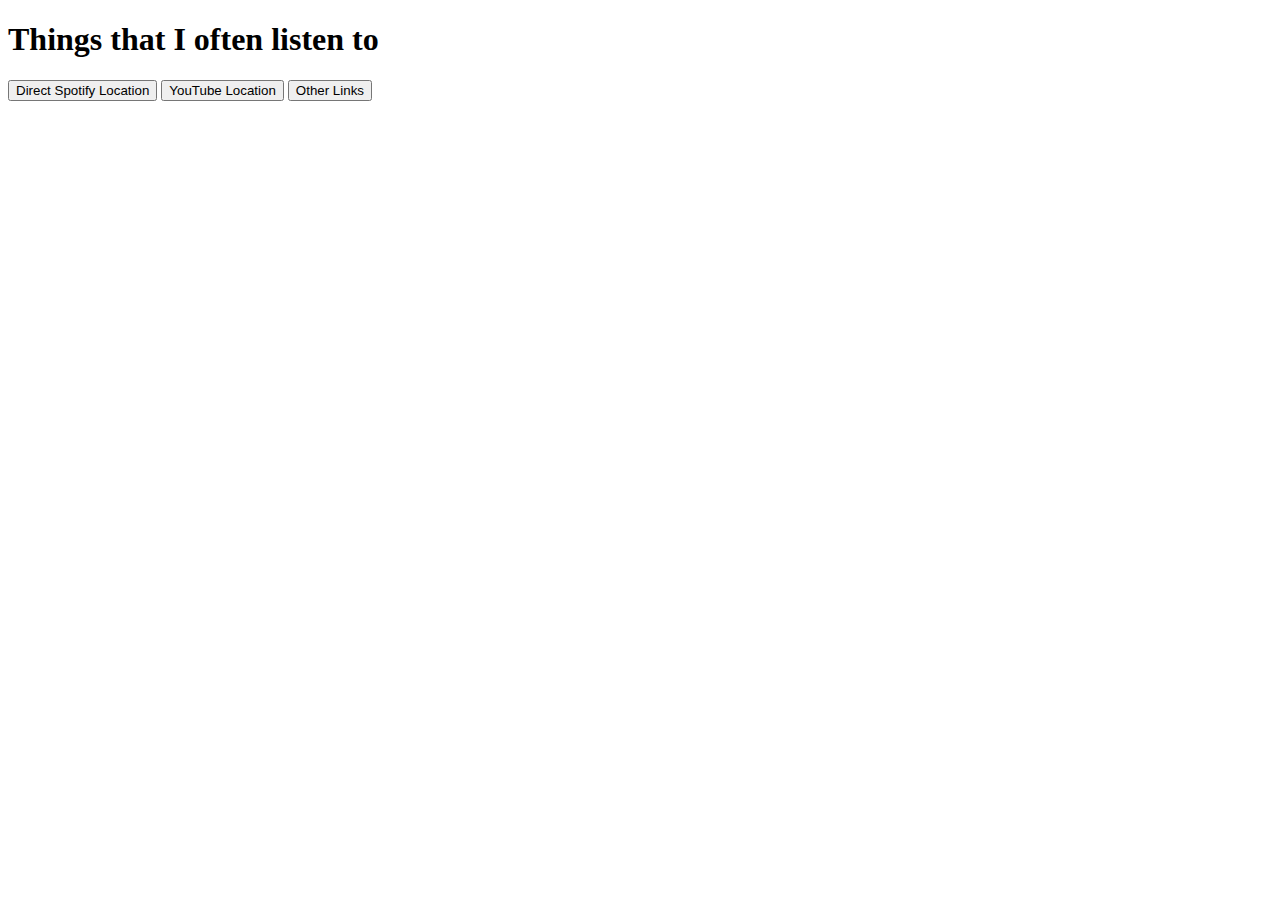
<file: index.html>
<!DOCTYPE html>
<html lang="en">

<head>
    <meta charset="UTF-8">
    <meta name="viewport" content="width=device-width, initial-scale=1">
    <link rel="stylesheet" href="index.css">
    <script src="index.js"></script>
    <link rel="preconnect" href="https://fonts.googleapis.com">
    <link rel="preconnect" href="https://fonts.gstatic.com" crossorigin>
    <link
        href="https://fonts.googleapis.com/css2?family=Exo+2:ital,wght@0,100..900;1,100..900&family=Merienda:wght@300..900&family=Press+Start+2P&display=swap"
        rel="stylesheet">
    <title>My Music Playlist</title>

</head>

<body>

    <h1 id="Fronttext"> Things that I often listen to </h1>
    <!-- Parent Button Division -->
    <div id="ParentButtons">
        <button onclick="toggleSection('SpotifyDIV')">Direct Spotify Location</button>
        <button onclick="toggleSection('YouTubeDIV')">YouTube Location</button>
        <button onclick="toggleSection('OtherLinksDIV')">Other Links</button>
    </div>
    <div id="SpotifyDIV" style="display:none;" class="toggle-section">
        <div class="playlist">
            <!-- Track 1 -->
            <div class="track-card">
                <iframe class="spotify-embed"
                    src="https://open.spotify.com/embed/track/6nRGPf5tpeJtKpXZO5cgIT?utm_source=generator"
                    allow="autoplay; clipboard-write; encrypted-media; fullscreen; picture-in-picture" loading="lazy">
                </iframe>
            </div>
            <!-- Track 2 -->
            <div class="track-card">
                <iframe class="spotify-embed"
                    src="https://open.spotify.com/embed/track/4y65QrOxJvckOr8ePyiiVQ?utm_source=generator"
                    allow="autoplay; clipboard-write; encrypted-media; fullscreen; picture-in-picture" loading="lazy">
                </iframe>
            </div>
            <!-- Track 3 -->
            <div class="track-card">
                <iframe class="spotify-embed"
                    src="https://open.spotify.com/embed/track/1ZdhOMWyFR8Iv9eylMGYg2?utm_source=generator"
                    allow="autoplay; clipboard-write; encrypted-media; fullscreen; picture-in-picture" loading="lazy">
                </iframe>
            </div>
            <!-- Track 4 -->
            <div class="track-card">
                <iframe class="spotify-embed"
                    src="https://open.spotify.com/embed/track/7tpRgru0h8B4eCvdBegLTA?utm_source=generator"
                    allow="autoplay; clipboard-write; encrypted-media; fullscreen; picture-in-picture" loading="lazy">
                </iframe>
            </div>
            <!-- Track 5 -->
            <div class="track-card">
                <iframe class="spotify-embed"
                    src="https://open.spotify.com/embed/track/3SdTKo2uVsxFblQjpScoHy?utm_source=generator"
                    allow="autoplay; clipboard-write; encrypted-media; fullscreen; picture-in-picture" loading="lazy">
                </iframe>
            </div>
            <!-- Track 6 -->
            <div class="track-card">
                <iframe class="spotify-embed"
                    src="https://open.spotify.com/embed/track/2HqSND303T7sT0wOPj3K3C?utm_source=generator"
                    allow="autoplay; clipboard-write; encrypted-media; fullscreen; picture-in-picture" loading="lazy">
                </iframe>
            </div>
            <!-- Track 7 -->
            <div class="track-card">
                <iframe class="spotify-embed"
                    src="https://open.spotify.com/embed/track/0aK2O1HdoOVmO4hPkRgXoi?utm_source=generator"
                    allow="autoplay; clipboard-write; encrypted-media; fullscreen; picture-in-picture" loading="lazy">
                </iframe>
            </div>
            <!-- Track 8 -->
            <div class="track-card">
                <iframe class="spotify-embed"
                    src="https://open.spotify.com/embed/track/3xeqwaUWpJI8j5gmCaHxt8?utm_source=generator"
                    allow="autoplay; clipboard-write; encrypted-media; fullscreen; picture-in-picture" loading="lazy">
                </iframe>
            </div>
            <!-- Track 9 -->
            <div class="track-card">
                <iframe class="spotify-embed"
                    src="https://open.spotify.com/embed/track/6bdpj89aYEBjhpsenXAsmO?utm_source=generator"
                    allow="autoplay; clipboard-write; encrypted-media; fullscreen; picture-in-picture" loading="lazy">
                </iframe>
            </div>
            <!-- Track 10 -->
            <div class="track-card">
                <iframe class="spotify-embed"
                    src="https://open.spotify.com/embed/track/49HGRWy7u4dNUHjzPUhExF?utm_source=generator"
                    allow="autoplay; clipboard-write; encrypted-media; fullscreen; picture-in-picture" loading="lazy">
                </iframe>
            </div>
            <!-- Track 11 -->
            <div class="track-card">
                <iframe class="spotify-embed"
                    src="https://open.spotify.com/embed/track/0p83RJy9EZ0hlg82xcXH7f?utm_source=generator"
                    allow="autoplay; clipboard-write; encrypted-media; fullscreen; picture-in-picture" loading="lazy">
                </iframe>
            </div>
            <!-- Track 12 -->
            <div class="track-card">
                <iframe class="spotify-embed"
                    src="https://open.spotify.com/embed/track/3bPuKtywbjQHcjYyKrKDk2?utm_source=generator"
                    allow="autoplay; clipboard-write; encrypted-media; fullscreen; picture-in-picture" loading="lazy">
                </iframe>
            </div>
            <!-- Track 13 -->
            <div class="track-card">
                <iframe class="spotify-embed"
                    src="https://open.spotify.com/embed/track/4KYO2hnz2vWH0JHJuWypAf?utm_source=generator"
                    allow="autoplay; clipboard-write; encrypted-media; fullscreen; picture-in-picture" loading="lazy">
                </iframe>
            </div>
            <!-- Track 14 -->
            <div class="track-card">
                <iframe class="spotify-embed"
                    src="https://open.spotify.com/embed/track/66EOdKkzuonSLBXOrActDD?utm_source=generator"
                    allow="autoplay; clipboard-write; encrypted-media; fullscreen; picture-in-picture" loading="lazy">
                </iframe>
            </div><!-- Track 15 -->
            <div class="track-card">
                <iframe class="spotify-embed"
                    src="https://open.spotify.com/embed/track/7yCF65vpc7sUwPjftI0iFb?utm_source=generator"
                    allow="autoplay; clipboard-write; encrypted-media; fullscreen; picture-in-picture" loading="lazy">
                </iframe>
            </div><!-- Track 16 -->
            <div class="track-card">
                <iframe class="spotify-embed"
                    src="https://open.spotify.com/embed/track/3bmsaFp11I9pbicxzlStf3?utm_source=generator"
                    allow="autoplay; clipboard-write; encrypted-media; fullscreen; picture-in-picture" loading="lazy">
                </iframe>
            </div><!-- Track 17 -->
            <div class="track-card">
                <iframe class="spotify-embed"
                    src="https://open.spotify.com/embed/track/0UZLaEOSIc5kg0cc7eszqC?utm_source=generator"
                    allow="autoplay; clipboard-write; encrypted-media; fullscreen; picture-in-picture" loading="lazy">
                </iframe>
            </div><!-- Track 18 -->
            <div class="track-card">
                <iframe class="spotify-embed"
                    src="https://open.spotify.com/embed/track/1Xi84slp6FryDSCbzq4UCD?utm_source=generator"
                    allow="autoplay; clipboard-write; encrypted-media; fullscreen; picture-in-picture" loading="lazy">
                </iframe>
            </div><!-- Track 19 -->
            <div class="track-card">
                <iframe class="spotify-embed"
                    src="https://open.spotify.com/embed/track/42XeicjBjdyu7boDDtHkvu?utm_source=generator"
                    allow="autoplay; clipboard-write; encrypted-media; fullscreen; picture-in-picture" loading="lazy">
                </iframe>
            </div><!-- Track 20 -->
            <div class="track-card">
                <iframe class="spotify-embed"
                    src="https://open.spotify.com/embed/track/0YTM7bCx451c6LQbkddy4Q?utm_source=generator"
                    allow="autoplay; clipboard-write; encrypted-media; fullscreen; picture-in-picture" loading="lazy">
                </iframe>
            </div><!-- Track 21 -->
            <div class="track-card">
                <iframe class="spotify-embed"
                    src="https://open.spotify.com/embed/track/5VWVVSABdgccboSdrKGiZH?utm_source=generator"
                    allow="autoplay; clipboard-write; encrypted-media; fullscreen; picture-in-picture" loading="lazy">
                </iframe>
            </div><!-- Track 22 -->
            <div class="track-card">
                <iframe class="spotify-embed"
                    src="https://open.spotify.com/embed/track/2u54HNQamwFuOMLSuhSRom?utm_source=generator"
                    allow="autoplay; clipboard-write; encrypted-media; fullscreen; picture-in-picture" loading="lazy">
                </iframe>
            </div><!-- Track 23 -->
            <div class="track-card">
                <iframe class="spotify-embed"
                    src="https://open.spotify.com/embed/track/1e8J3XClxZbFmvIHLI8CE4?utm_source=generator"
                    allow="autoplay; clipboard-write; encrypted-media; fullscreen; picture-in-picture" loading="lazy">
                </iframe>
            </div><!-- Track 24 -->
            <div class="track-card">
                <iframe class="spotify-embed"
                    src="https://open.spotify.com/embed/track/6YKCEtfZXXyionWJPtT5jb?utm_source=generator"
                    allow="autoplay; clipboard-write; encrypted-media; fullscreen; picture-in-picture" loading="lazy">
                </iframe>
            </div>
            <!-- Track 25 -->
            <div class="track-card">
                <iframe class="spotify-embed"
                    src="https://open.spotify.com/embed/track/6wH3AP7b01vpzKYRJhreMy?utm_source=generator"
                    allow="autoplay; clipboard-write; encrypted-media; fullscreen; picture-in-picture" loading="lazy">
                </iframe>
            </div>
            <!-- Track 25 -->
            <div class="track-card">
                <iframe class="spotify-embed"
                    src="https://open.spotify.com/embed/track/6bvZRLLkBKkmgpBJTTj3QK?utm_source=generator"
                    allow="autoplay; clipboard-write; encrypted-media; fullscreen; picture-in-picture" loading="lazy">
                </iframe>
            </div><!-- Track 26 -->
            <div class="track-card">
                <iframe class="spotify-embed"
                    src="https://open.spotify.com/embed/track/6a0gRYXKK0YU69cXaB2RrK?utm_source=generator"
                    allow="autoplay; clipboard-write; encrypted-media; fullscreen; picture-in-picture" loading="lazy">
                </iframe>
            </div><!-- Track 27 -->
            <div class="track-card">
                <iframe class="spotify-embed"
                    src="https://open.spotify.com/embed/track/63irPUP3xB74fHdw1Aw9zR?utm_source=generator"
                    allow="autoplay; clipboard-write; encrypted-media; fullscreen; picture-in-picture" loading="lazy">
                </iframe>
            </div><!-- Track 28 -->
            <div class="track-card">
                <iframe class="spotify-embed"
                    src="https://open.spotify.com/embed/track/2qSkIjg1o9h3YT9RAgYN75?utm_source=generator"
                    allow="autoplay; clipboard-write; encrypted-media; fullscreen; picture-in-picture" loading="lazy">
                </iframe>
            </div><!-- Track 29 -->
            <div class="track-card">
                <iframe class="spotify-embed"
                    src="https://open.spotify.com/embed/track/1snWlbcbgQpJfknoI30DWG?utm_source=generator"
                    allow="autoplay; clipboard-write; encrypted-media; fullscreen; picture-in-picture" loading="lazy">
                </iframe>
            </div><!-- Track 30 -->
            <div class="track-card">
                <iframe class="spotify-embed"
                    src="https://open.spotify.com/embed/track/0fCQRUbk8LIQTdQYGNtGyv?utm_source=generator"
                    allow="autoplay; clipboard-write; encrypted-media; fullscreen; picture-in-picture" loading="lazy">
                </iframe>
            </div><!-- Track 31 -->
            <div class="track-card">
                <iframe class="spotify-embed"
                    src="https://open.spotify.com/embed/track/0P3F6xMn3R1Ja8hjJ1HBTO?utm_source=generator"
                    allow="autoplay; clipboard-write; encrypted-media; fullscreen; picture-in-picture" loading="lazy">
                </iframe>
            </div><!-- Track 32 -->
            <div class="track-card">
                <iframe class="spotify-embed"
                    src="https://open.spotify.com/embed/track/2LcXJP95e4HKydTZ2mYfrx?utm_source=generator"
                    allow="autoplay; clipboard-write; encrypted-media; fullscreen; picture-in-picture" loading="lazy">
                </iframe>
            </div><!-- Track 33 -->
            <div class="track-card">
                <iframe class="spotify-embed"
                    src="https://open.spotify.com/embed/track/1scGwkyXNCl19wrBDhnAWg?utm_source=generator"
                    allow="autoplay; clipboard-write; encrypted-media; fullscreen; picture-in-picture" loading="lazy">
                </iframe>
            </div><!-- Track 34 -->
            <div class="track-card">
                <iframe class="spotify-embed"
                    src="https://open.spotify.com/embed/track/0rxEPf4Y6uBmV3hkrV340a?utm_source=generator"
                    allow="autoplay; clipboard-write; encrypted-media; fullscreen; picture-in-picture" loading="lazy">
                </iframe>
            </div>
        </div>
        <!-- You can add more tracks by copying this block and changing the Spotify link -->
        <!-- Example:
        <div class="track-card">
        <iframe 
        class="spotify-embed"
        src="https://open.spotify.com/embed/track/TRACK_ID_HERE"
        allow="autoplay; clipboard-write; encrypted-media; fullscreen; picture-in-picture"
        loading="lazy">
        </iframe>
        </div>
        -->

    </div>

</body>

</html>
</file>
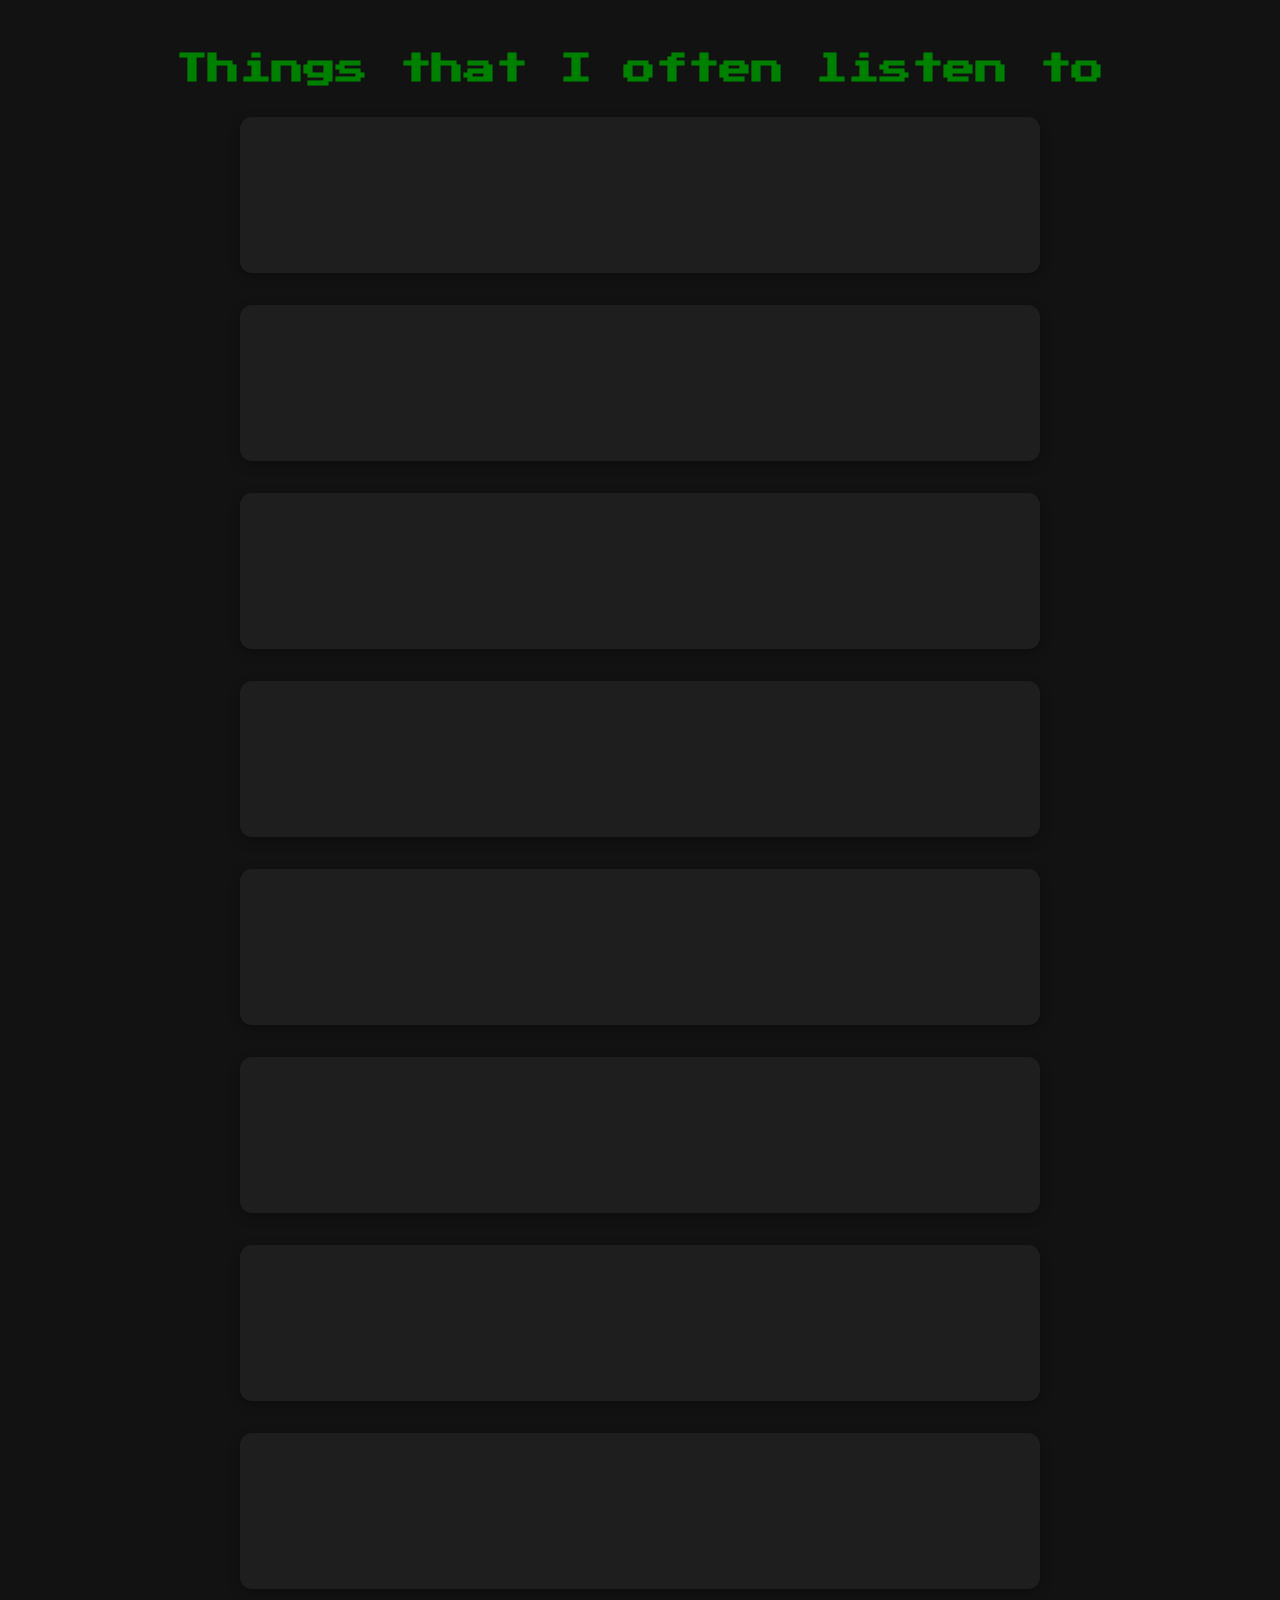
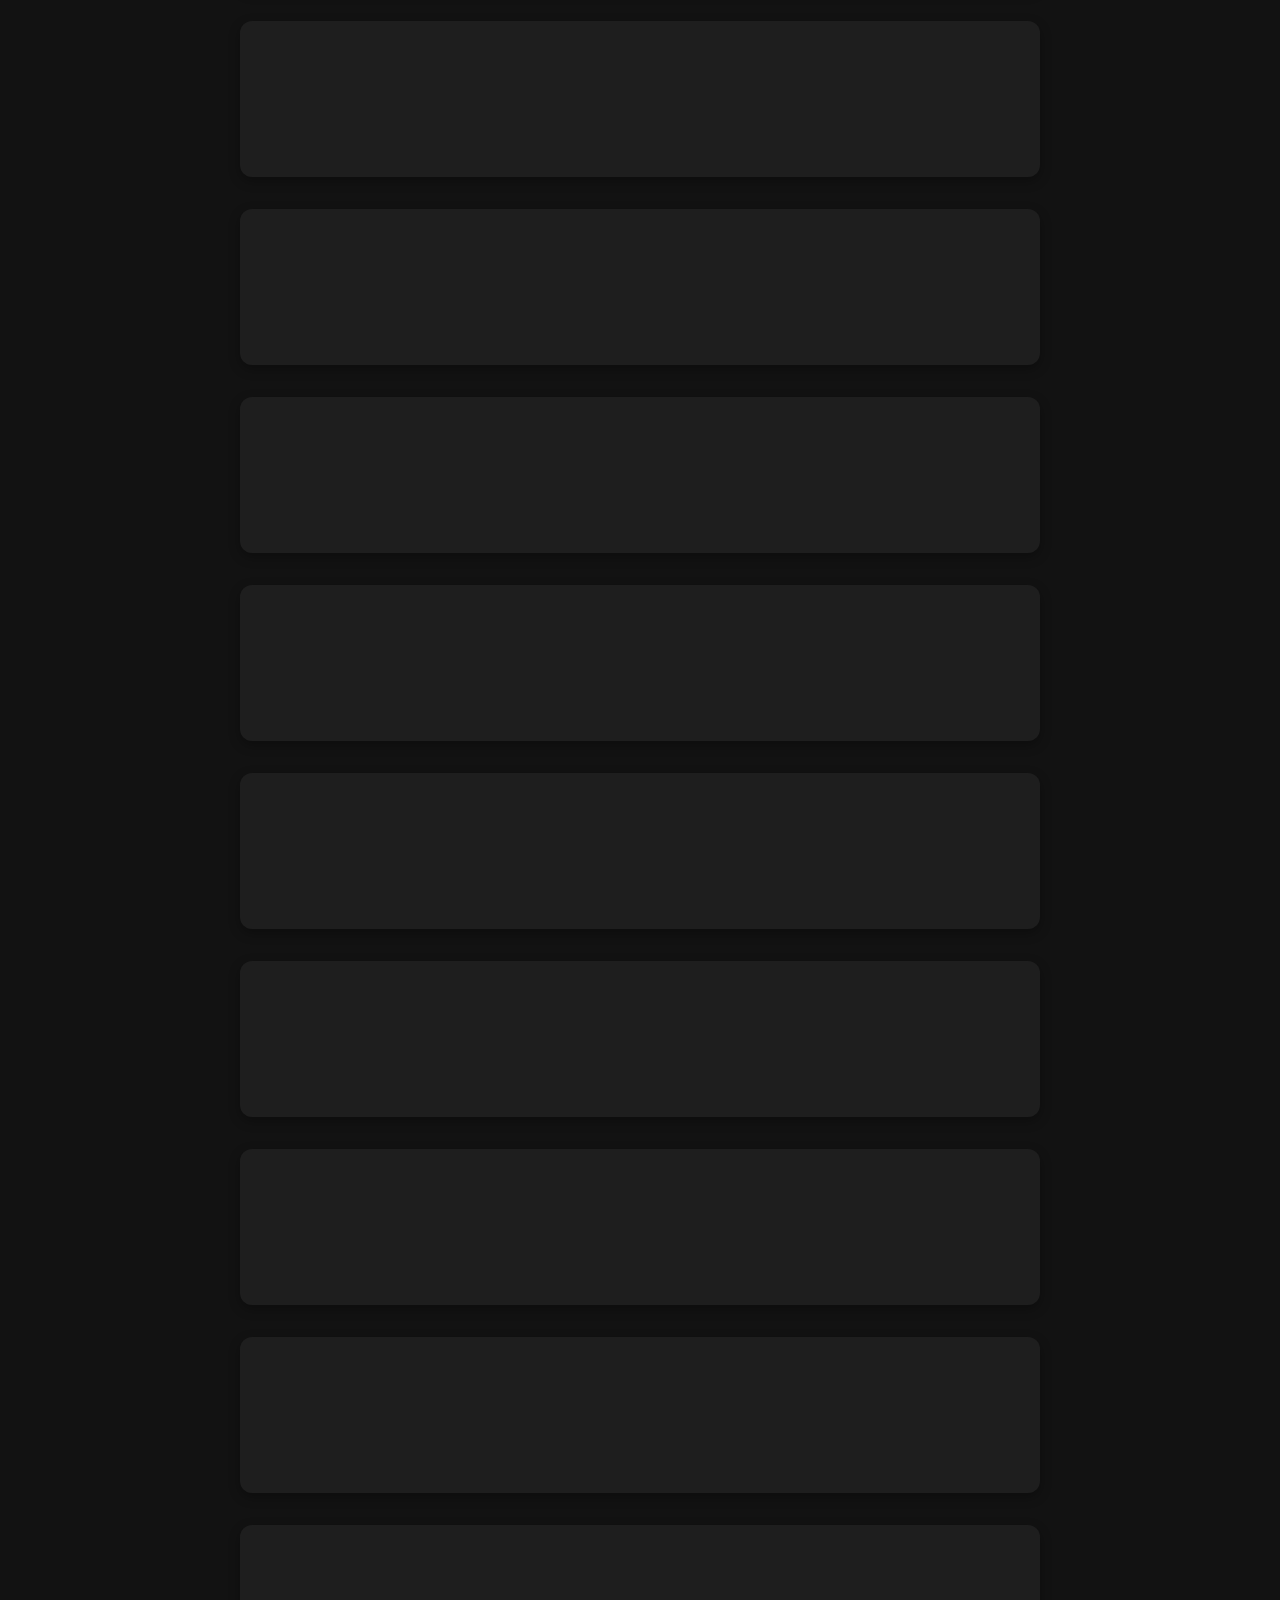
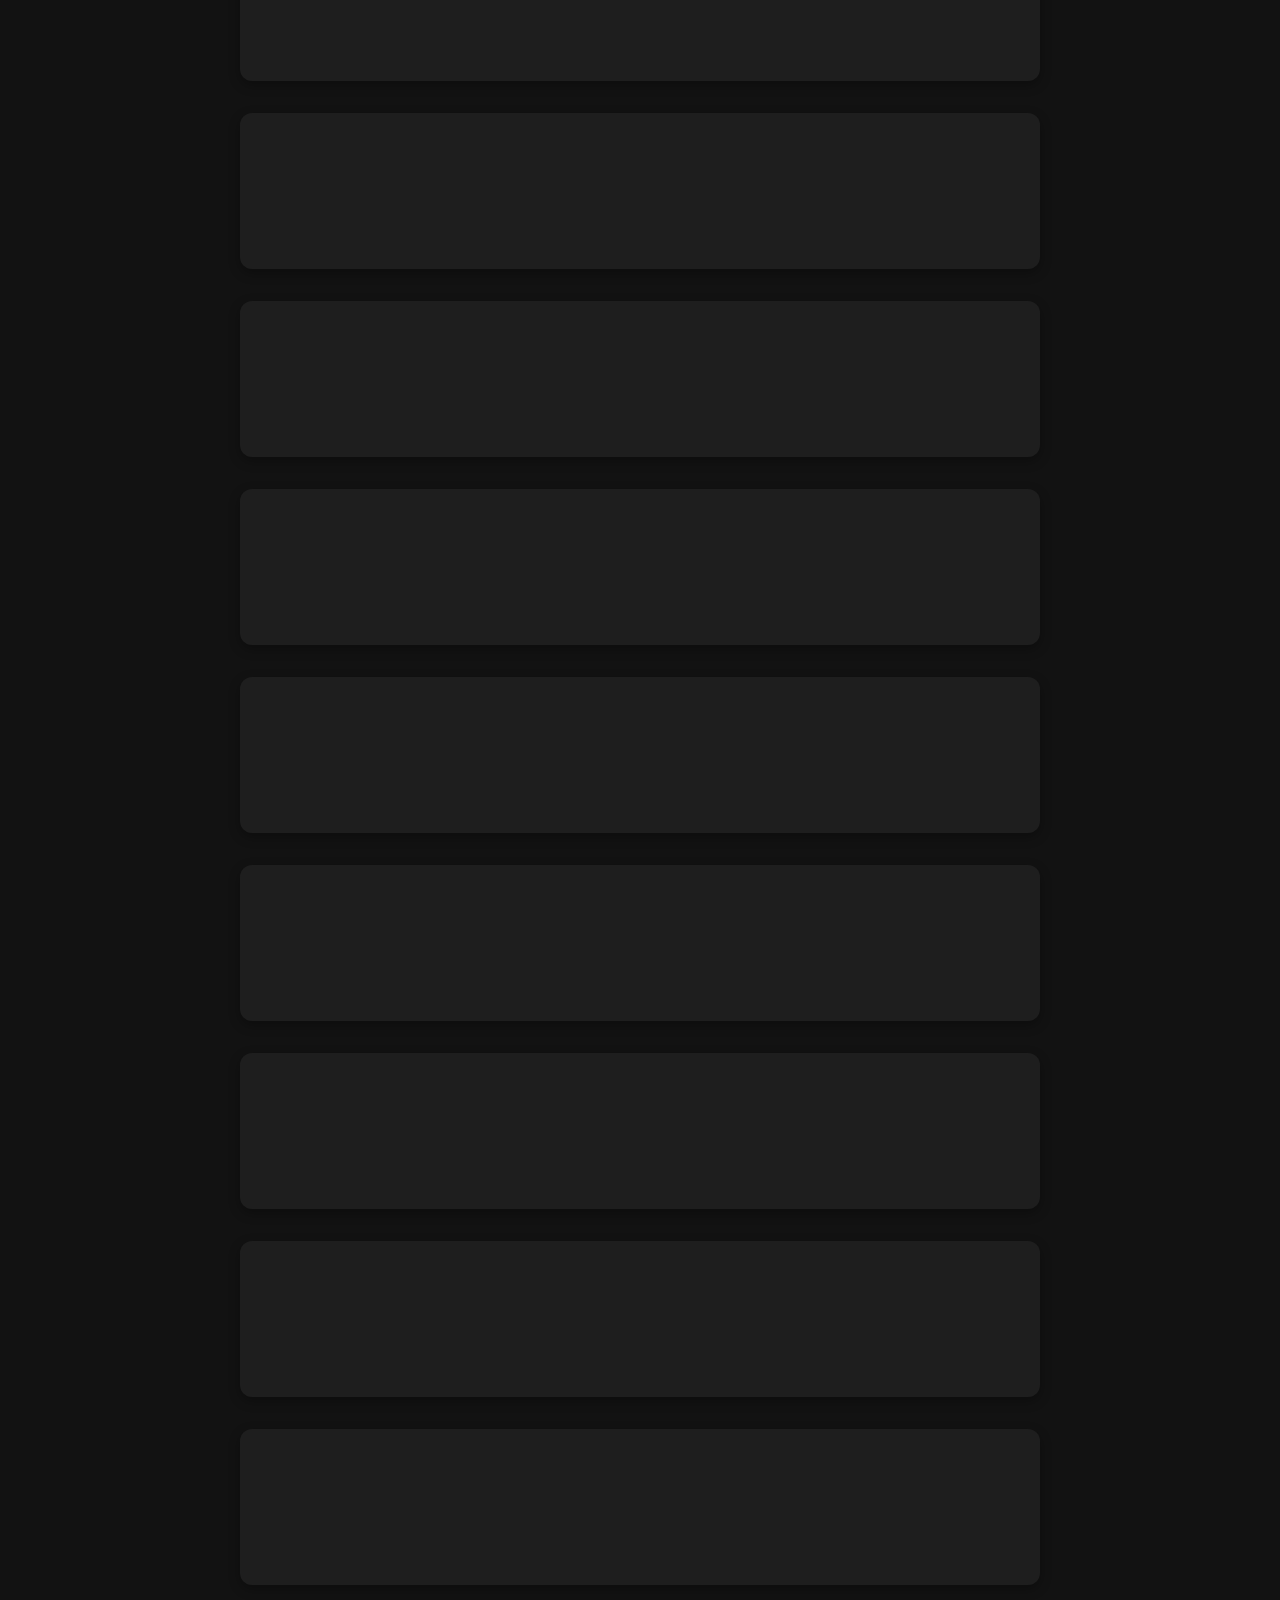
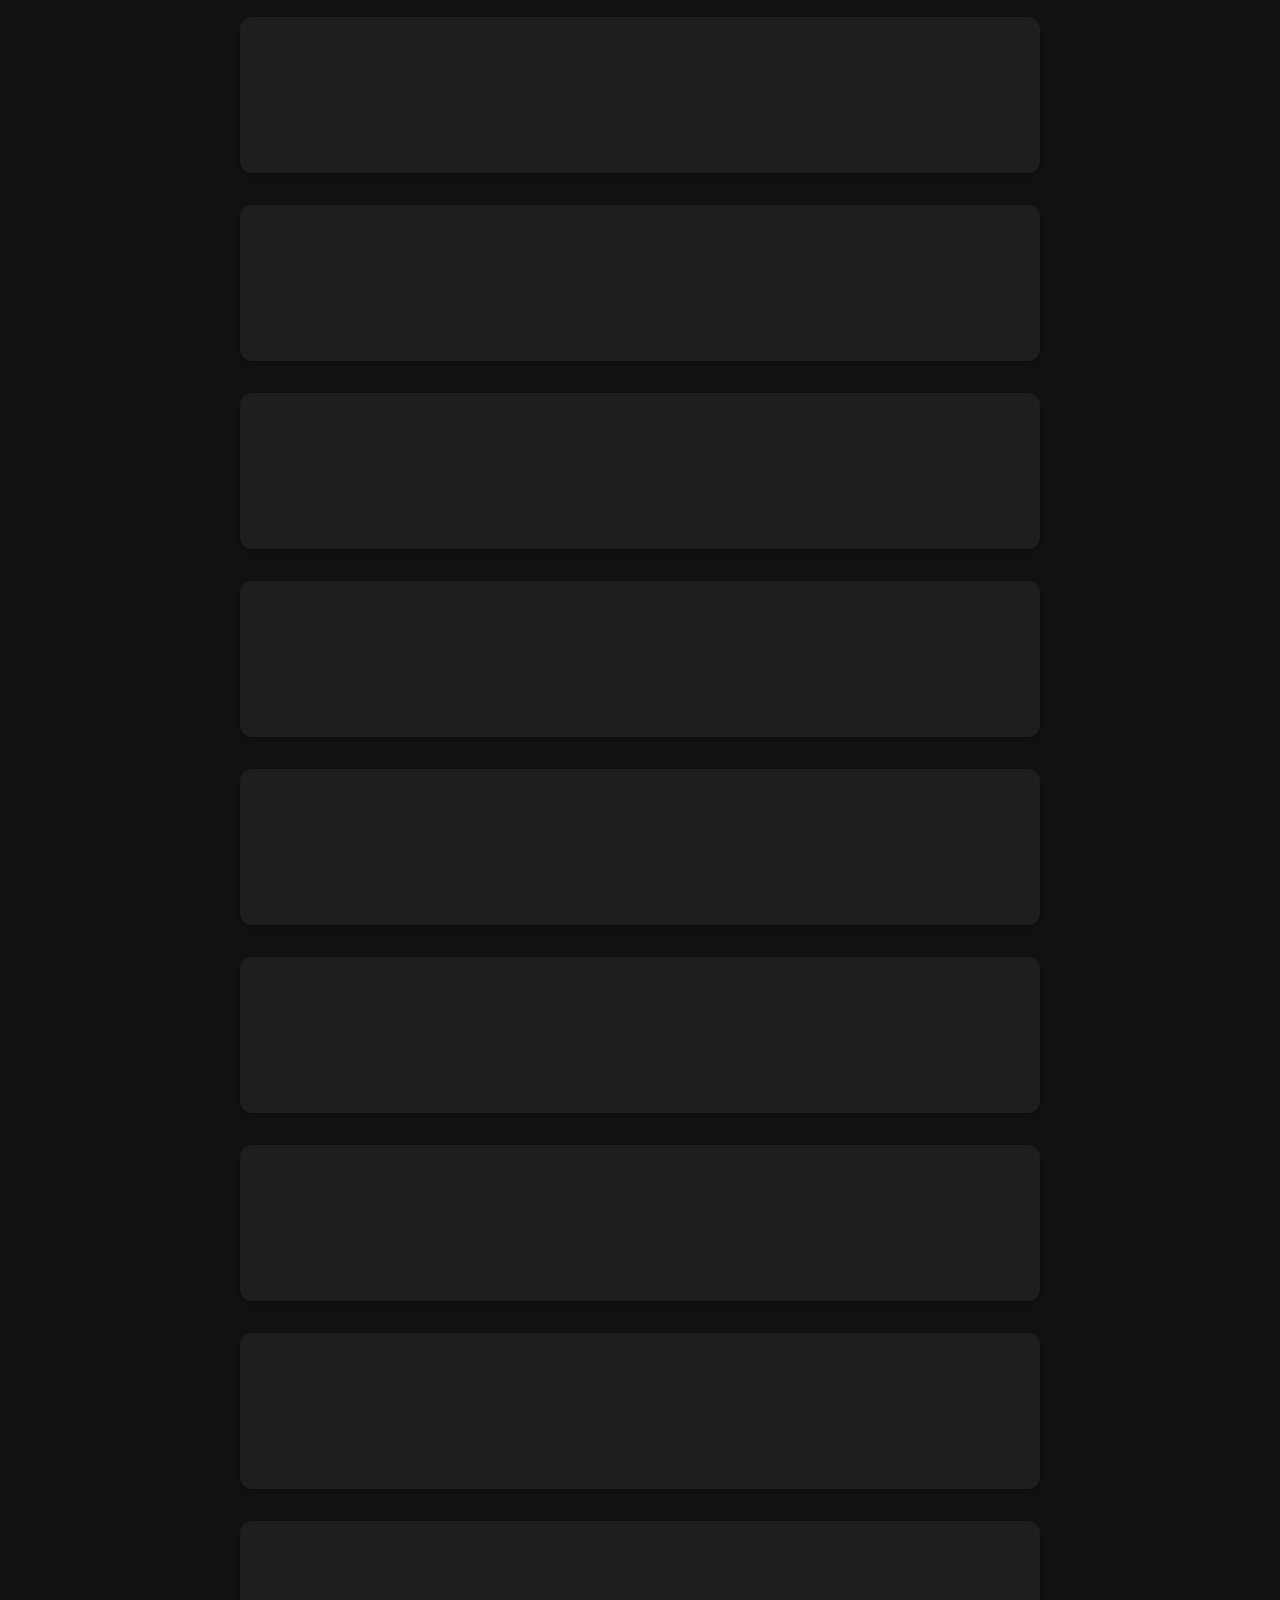
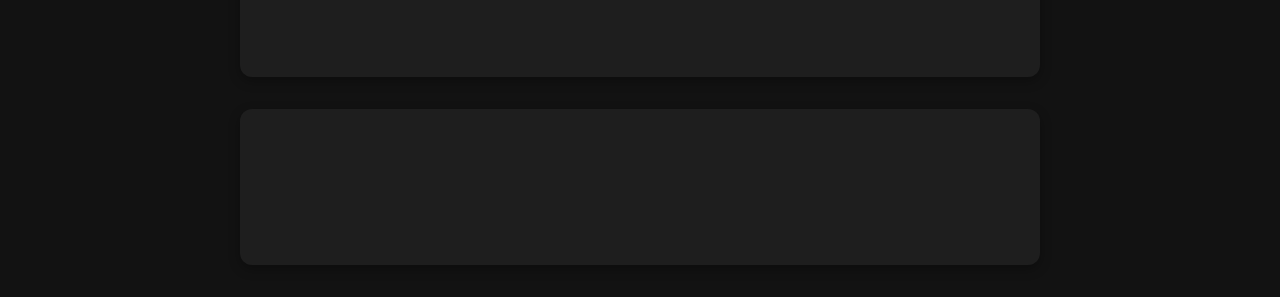
<file: music.html>
<!DOCTYPE html>
<html lang="en">

<head>
    <meta charset="UTF-8">
    <meta name="viewport" content="width=device-width, initial-scale=1">
    <link rel="stylesheet" href="music.css">
    <link rel="preconnect" href="https://fonts.googleapis.com">
    <link rel="preconnect" href="https://fonts.gstatic.com" crossorigin>
    <link
        href="https://fonts.googleapis.com/css2?family=Exo+2:ital,wght@0,100..900;1,100..900&family=Merienda:wght@300..900&family=Press+Start+2P&display=swap"
        rel="stylesheet">
    <title>My Music Playlist</title>

</head>

<body>

    <h1 id="Fronttext"> Things that I often listen to</h1>

    <div class="playlist">
        <!-- Track 1 -->
        <div class="track-card">
            <iframe class="spotify-embed"
                src="https://open.spotify.com/embed/track/6nRGPf5tpeJtKpXZO5cgIT?utm_source=generator"
                allow="autoplay; clipboard-write; encrypted-media; fullscreen; picture-in-picture" loading="lazy">
            </iframe>
        </div>
        <!-- Track 2 -->
        <div class="track-card">
            <iframe class="spotify-embed"
                src="https://open.spotify.com/embed/track/4y65QrOxJvckOr8ePyiiVQ?utm_source=generator"
                allow="autoplay; clipboard-write; encrypted-media; fullscreen; picture-in-picture" loading="lazy">
            </iframe>
        </div>
        <!-- Track 3 -->
        <div class="track-card">
            <iframe class="spotify-embed"
                src="https://open.spotify.com/embed/track/1ZdhOMWyFR8Iv9eylMGYg2?utm_source=generator"
                allow="autoplay; clipboard-write; encrypted-media; fullscreen; picture-in-picture" loading="lazy">
            </iframe>
        </div>
        <!-- Track 4 -->
        <div class="track-card">
            <iframe class="spotify-embed"
                src="https://open.spotify.com/embed/track/7tpRgru0h8B4eCvdBegLTA?utm_source=generator"
                allow="autoplay; clipboard-write; encrypted-media; fullscreen; picture-in-picture" loading="lazy">
            </iframe>
        </div>
        <!-- Track 5 -->
        <div class="track-card">
            <iframe class="spotify-embed"
                src="https://open.spotify.com/embed/track/3SdTKo2uVsxFblQjpScoHy?utm_source=generator"
                allow="autoplay; clipboard-write; encrypted-media; fullscreen; picture-in-picture" loading="lazy">
            </iframe>
        </div>
        <!-- Track 6 -->
        <div class="track-card">
            <iframe class="spotify-embed"
                src="https://open.spotify.com/embed/track/2HqSND303T7sT0wOPj3K3C?utm_source=generator"
                allow="autoplay; clipboard-write; encrypted-media; fullscreen; picture-in-picture" loading="lazy">
            </iframe>
        </div>
        <!-- Track 7 -->
        <div class="track-card">
            <iframe class="spotify-embed"
                src="https://open.spotify.com/embed/track/0aK2O1HdoOVmO4hPkRgXoi?utm_source=generator"
                allow="autoplay; clipboard-write; encrypted-media; fullscreen; picture-in-picture" loading="lazy">
            </iframe>
        </div>
        <!-- Track 8 -->
        <div class="track-card">
            <iframe class="spotify-embed"
                src="https://open.spotify.com/embed/track/3xeqwaUWpJI8j5gmCaHxt8?utm_source=generator"
                allow="autoplay; clipboard-write; encrypted-media; fullscreen; picture-in-picture" loading="lazy">
            </iframe>
        </div>
        <!-- Track 9 -->
        <div class="track-card">
            <iframe class="spotify-embed"
                src="https://open.spotify.com/embed/track/6bdpj89aYEBjhpsenXAsmO?utm_source=generator"
                allow="autoplay; clipboard-write; encrypted-media; fullscreen; picture-in-picture" loading="lazy">
            </iframe>
        </div>
        <!-- Track 10 -->
        <div class="track-card">
            <iframe class="spotify-embed"
                src="https://open.spotify.com/embed/track/49HGRWy7u4dNUHjzPUhExF?utm_source=generator"
                allow="autoplay; clipboard-write; encrypted-media; fullscreen; picture-in-picture" loading="lazy">
            </iframe>
        </div>
        <!-- Track 11 -->
        <div class="track-card">
            <iframe class="spotify-embed"
                src="https://open.spotify.com/embed/track/0p83RJy9EZ0hlg82xcXH7f?utm_source=generator"
                allow="autoplay; clipboard-write; encrypted-media; fullscreen; picture-in-picture" loading="lazy">
            </iframe>
        </div>
        <!-- Track 12 -->
        <div class="track-card">
            <iframe class="spotify-embed"
                src="https://open.spotify.com/embed/track/3bPuKtywbjQHcjYyKrKDk2?utm_source=generator"
                allow="autoplay; clipboard-write; encrypted-media; fullscreen; picture-in-picture" loading="lazy">
            </iframe>
        </div>
        <!-- Track 13 -->
        <div class="track-card">
            <iframe class="spotify-embed"
                src="https://open.spotify.com/embed/track/4KYO2hnz2vWH0JHJuWypAf?utm_source=generator"
                allow="autoplay; clipboard-write; encrypted-media; fullscreen; picture-in-picture" loading="lazy">
            </iframe>
        </div>
        <!-- Track 14 -->
        <div class="track-card">
            <iframe class="spotify-embed"
                src="https://open.spotify.com/embed/track/66EOdKkzuonSLBXOrActDD?utm_source=generator"
                allow="autoplay; clipboard-write; encrypted-media; fullscreen; picture-in-picture" loading="lazy">
            </iframe>
        </div>
        <!-- Track 15 -->
        <div class="track-card">
            <iframe class="spotify-embed"
                src="https://open.spotify.com/embed/track/7yCF65vpc7sUwPjftI0iFb?utm_source=generator"
                allow="autoplay; clipboard-write; encrypted-media; fullscreen; picture-in-picture" loading="lazy">
            </iframe>
        </div>
        <!-- Track 16 -->
        <div class="track-card">
            <iframe class="spotify-embed"
                src="https://open.spotify.com/embed/track/3bmsaFp11I9pbicxzlStf3?utm_source=generator"
                allow="autoplay; clipboard-write; encrypted-media; fullscreen; picture-in-picture" loading="lazy">
            </iframe>
        </div>
        <!-- Track 17 -->
        <div class="track-card">
            <iframe class="spotify-embed"
                src="https://open.spotify.com/embed/track/0UZLaEOSIc5kg0cc7eszqC?utm_source=generator"
                allow="autoplay; clipboard-write; encrypted-media; fullscreen; picture-in-picture" loading="lazy">
            </iframe>
        </div>
        <!-- Track 18 -->
        <div class="track-card">
            <iframe class="spotify-embed"
                src="https://open.spotify.com/embed/track/1Xi84slp6FryDSCbzq4UCD?utm_source=generator"
                allow="autoplay; clipboard-write; encrypted-media; fullscreen; picture-in-picture" loading="lazy">
            </iframe>
        </div>
        <!-- Track 19 -->
        <div class="track-card">
            <iframe class="spotify-embed"
                src="https://open.spotify.com/embed/track/42XeicjBjdyu7boDDtHkvu?utm_source=generator"
                allow="autoplay; clipboard-write; encrypted-media; fullscreen; picture-in-picture" loading="lazy">
            </iframe>
        </div>
        <!-- Track 20 -->
        <div class="track-card">
            <iframe class="spotify-embed"
                src="https://open.spotify.com/embed/track/0YTM7bCx451c6LQbkddy4Q?utm_source=generator"
                allow="autoplay; clipboard-write; encrypted-media; fullscreen; picture-in-picture" loading="lazy">
            </iframe>
        </div>
        <!-- Track 21 -->
        <div class="track-card">
            <iframe class="spotify-embed"
                src="https://open.spotify.com/embed/track/5VWVVSABdgccboSdrKGiZH?utm_source=generator"
                allow="autoplay; clipboard-write; encrypted-media; fullscreen; picture-in-picture" loading="lazy">
            </iframe>
        </div>
        <!-- Track 22 -->
        <div class="track-card">
            <iframe class="spotify-embed"
                src="https://open.spotify.com/embed/track/2u54HNQamwFuOMLSuhSRom?utm_source=generator"
                allow="autoplay; clipboard-write; encrypted-media; fullscreen; picture-in-picture" loading="lazy">
            </iframe>
        </div>
        <!-- Track 23 -->
        <div class="track-card">
            <iframe class="spotify-embed"
                src="https://open.spotify.com/embed/track/1e8J3XClxZbFmvIHLI8CE4?utm_source=generator"
                allow="autoplay; clipboard-write; encrypted-media; fullscreen; picture-in-picture" loading="lazy">
            </iframe>
        </div>
        <!-- Track 24 -->
        <div class="track-card">
            <iframe class="spotify-embed"
                src="https://open.spotify.com/embed/track/6YKCEtfZXXyionWJPtT5jb?utm_source=generator"
                allow="autoplay; clipboard-write; encrypted-media; fullscreen; picture-in-picture" loading="lazy">
            </iframe>
        </div>
        <!-- Track 25 -->
        <div class="track-card">
            <iframe class="spotify-embed"
                src="https://open.spotify.com/embed/track/6wH3AP7b01vpzKYRJhreMy?utm_source=generator"
                allow="autoplay; clipboard-write; encrypted-media; fullscreen; picture-in-picture" loading="lazy">
            </iframe>
        </div>
        <!-- Track 25 -->
        <div class="track-card">
            <iframe class="spotify-embed"
                src="https://open.spotify.com/embed/track/6bvZRLLkBKkmgpBJTTj3QK?utm_source=generator"
                allow="autoplay; clipboard-write; encrypted-media; fullscreen; picture-in-picture" loading="lazy">
            </iframe>
        </div>
        <!-- Track 26 -->
        <div class="track-card">
            <iframe class="spotify-embed"
                src="https://open.spotify.com/embed/track/6a0gRYXKK0YU69cXaB2RrK?utm_source=generator"
                allow="autoplay; clipboard-write; encrypted-media; fullscreen; picture-in-picture" loading="lazy">
            </iframe>
        </div>
        <!-- Track 27 -->
        <div class="track-card">
            <iframe class="spotify-embed"
                src="https://open.spotify.com/embed/track/63irPUP3xB74fHdw1Aw9zR?utm_source=generator"
                allow="autoplay; clipboard-write; encrypted-media; fullscreen; picture-in-picture" loading="lazy">
            </iframe>
        </div>
        <!-- Track 28 -->
        <div class="track-card">
            <iframe class="spotify-embed"
                src="https://open.spotify.com/embed/track/2qSkIjg1o9h3YT9RAgYN75?utm_source=generator"
                allow="autoplay; clipboard-write; encrypted-media; fullscreen; picture-in-picture" loading="lazy">
            </iframe>
        </div>
        <!-- Track 29 -->
        <div class="track-card">
            <iframe class="spotify-embed"
                src="https://open.spotify.com/embed/track/1snWlbcbgQpJfknoI30DWG?utm_source=generator"
                allow="autoplay; clipboard-write; encrypted-media; fullscreen; picture-in-picture" loading="lazy">
            </iframe>
        </div>
        <!-- Track 30 -->
        <div class="track-card">
            <iframe class="spotify-embed"
                src="https://open.spotify.com/embed/track/0fCQRUbk8LIQTdQYGNtGyv?utm_source=generator"
                allow="autoplay; clipboard-write; encrypted-media; fullscreen; picture-in-picture" loading="lazy">
            </iframe>
        </div>
        <!-- Track 31 -->
        <div class="track-card">
            <iframe class="spotify-embed"
                src="https://open.spotify.com/embed/track/0P3F6xMn3R1Ja8hjJ1HBTO?utm_source=generator"
                allow="autoplay; clipboard-write; encrypted-media; fullscreen; picture-in-picture" loading="lazy">
            </iframe>
        </div>
        <!-- Track 32 -->
        <div class="track-card">
            <iframe class="spotify-embed"
                src="https://open.spotify.com/embed/track/2LcXJP95e4HKydTZ2mYfrx?utm_source=generator"
                allow="autoplay; clipboard-write; encrypted-media; fullscreen; picture-in-picture" loading="lazy">
            </iframe>
        </div>
        <!-- Track 33 -->
        <div class="track-card">
            <iframe class="spotify-embed"
                src="https://open.spotify.com/embed/track/1scGwkyXNCl19wrBDhnAWg?utm_source=generator"
                allow="autoplay; clipboard-write; encrypted-media; fullscreen; picture-in-picture" loading="lazy">
            </iframe>
        </div>
        <!-- Track 34 -->
        <div class="track-card">
            <iframe class="spotify-embed"
                src="https://open.spotify.com/embed/track/0rxEPf4Y6uBmV3hkrV340a?utm_source=generator"
                allow="autoplay; clipboard-write; encrypted-media; fullscreen; picture-in-picture" loading="lazy">
            </iframe>
        </div>

        <!-- You can add more tracks by copying this block and changing the Spotify link -->
        <!-- Example:
    <div class="track-card">
      <iframe 
        class="spotify-embed"
        src="https://open.spotify.com/embed/track/TRACK_ID_HERE"
        allow="autoplay; clipboard-write; encrypted-media; fullscreen; picture-in-picture"
        loading="lazy">
      </iframe>
    </div>
    -->

    </div>

</body>

</html>
</file>
<file: index.css>
<!DOCTYPE html>
<html lang="en">

<head>
    <meta charset="UTF-8">
    <meta name="viewport" content="width=device-width, initial-scale=1">
    <link rel="stylesheet" href="index.css">
    <script src="index.js"></script>
    <link rel="preconnect" href="https://fonts.googleapis.com">
    <link rel="preconnect" href="https://fonts.gstatic.com" crossorigin>
    <link
        href="https://fonts.googleapis.com/css2?family=Exo+2:ital,wght@0,100..900;1,100..900&family=Merienda:wght@300..900&family=Press+Start+2P&display=swap"
        rel="stylesheet">
    <title>My Music Playlist</title>

</head>

<body>

    <h1 id="Fronttext"> Things that I often listen to </h1>
    <!-- Parent Button Division -->
    <div id="ParentButtons">
        <button onclick="toggleSection('SpotifyDIV')">Direct Spotify Location</button>
        <button onclick="toggleSection('YouTubeDIV')">YouTube Location</button>
        <button onclick="toggleSection('OtherLinksDIV')">Other Links</button>
    </div>
    <div id="SpotifyDIV" style="display:none;" class="toggle-section">
        <div class="playlist">
            <!-- Track 1 -->
            <div class="track-card">
                <iframe class="spotify-embed"
                    src="https://open.spotify.com/embed/track/6nRGPf5tpeJtKpXZO5cgIT?utm_source=generator"
                    allow="autoplay; clipboard-write; encrypted-media; fullscreen; picture-in-picture" loading="lazy">
                </iframe>
            </div>
            <!-- Track 2 -->
            <div class="track-card">
                <iframe class="spotify-embed"
                    src="https://open.spotify.com/embed/track/4y65QrOxJvckOr8ePyiiVQ?utm_source=generator"
                    allow="autoplay; clipboard-write; encrypted-media; fullscreen; picture-in-picture" loading="lazy">
                </iframe>
            </div>
            <!-- Track 3 -->
            <div class="track-card">
                <iframe class="spotify-embed"
                    src="https://open.spotify.com/embed/track/1ZdhOMWyFR8Iv9eylMGYg2?utm_source=generator"
                    allow="autoplay; clipboard-write; encrypted-media; fullscreen; picture-in-picture" loading="lazy">
                </iframe>
            </div>
            <!-- Track 4 -->
            <div class="track-card">
                <iframe class="spotify-embed"
                    src="https://open.spotify.com/embed/track/7tpRgru0h8B4eCvdBegLTA?utm_source=generator"
                    allow="autoplay; clipboard-write; encrypted-media; fullscreen; picture-in-picture" loading="lazy">
                </iframe>
            </div>
            <!-- Track 5 -->
            <div class="track-card">
                <iframe class="spotify-embed"
                    src="https://open.spotify.com/embed/track/3SdTKo2uVsxFblQjpScoHy?utm_source=generator"
                    allow="autoplay; clipboard-write; encrypted-media; fullscreen; picture-in-picture" loading="lazy">
                </iframe>
            </div>
            <!-- Track 6 -->
            <div class="track-card">
                <iframe class="spotify-embed"
                    src="https://open.spotify.com/embed/track/2HqSND303T7sT0wOPj3K3C?utm_source=generator"
                    allow="autoplay; clipboard-write; encrypted-media; fullscreen; picture-in-picture" loading="lazy">
                </iframe>
            </div>
            <!-- Track 7 -->
            <div class="track-card">
                <iframe class="spotify-embed"
                    src="https://open.spotify.com/embed/track/0aK2O1HdoOVmO4hPkRgXoi?utm_source=generator"
                    allow="autoplay; clipboard-write; encrypted-media; fullscreen; picture-in-picture" loading="lazy">
                </iframe>
            </div>
            <!-- Track 8 -->
            <div class="track-card">
                <iframe class="spotify-embed"
                    src="https://open.spotify.com/embed/track/3xeqwaUWpJI8j5gmCaHxt8?utm_source=generator"
                    allow="autoplay; clipboard-write; encrypted-media; fullscreen; picture-in-picture" loading="lazy">
                </iframe>
            </div>
            <!-- Track 9 -->
            <div class="track-card">
                <iframe class="spotify-embed"
                    src="https://open.spotify.com/embed/track/6bdpj89aYEBjhpsenXAsmO?utm_source=generator"
                    allow="autoplay; clipboard-write; encrypted-media; fullscreen; picture-in-picture" loading="lazy">
                </iframe>
            </div>
            <!-- Track 10 -->
            <div class="track-card">
                <iframe class="spotify-embed"
                    src="https://open.spotify.com/embed/track/49HGRWy7u4dNUHjzPUhExF?utm_source=generator"
                    allow="autoplay; clipboard-write; encrypted-media; fullscreen; picture-in-picture" loading="lazy">
                </iframe>
            </div>
            <!-- Track 11 -->
            <div class="track-card">
                <iframe class="spotify-embed"
                    src="https://open.spotify.com/embed/track/0p83RJy9EZ0hlg82xcXH7f?utm_source=generator"
                    allow="autoplay; clipboard-write; encrypted-media; fullscreen; picture-in-picture" loading="lazy">
                </iframe>
            </div>
            <!-- Track 12 -->
            <div class="track-card">
                <iframe class="spotify-embed"
                    src="https://open.spotify.com/embed/track/3bPuKtywbjQHcjYyKrKDk2?utm_source=generator"
                    allow="autoplay; clipboard-write; encrypted-media; fullscreen; picture-in-picture" loading="lazy">
                </iframe>
            </div>
            <!-- Track 13 -->
            <div class="track-card">
                <iframe class="spotify-embed"
                    src="https://open.spotify.com/embed/track/4KYO2hnz2vWH0JHJuWypAf?utm_source=generator"
                    allow="autoplay; clipboard-write; encrypted-media; fullscreen; picture-in-picture" loading="lazy">
                </iframe>
            </div>
            <!-- Track 14 -->
            <div class="track-card">
                <iframe class="spotify-embed"
                    src="https://open.spotify.com/embed/track/66EOdKkzuonSLBXOrActDD?utm_source=generator"
                    allow="autoplay; clipboard-write; encrypted-media; fullscreen; picture-in-picture" loading="lazy">
                </iframe>
            </div><!-- Track 15 -->
            <div class="track-card">
                <iframe class="spotify-embed"
                    src="https://open.spotify.com/embed/track/7yCF65vpc7sUwPjftI0iFb?utm_source=generator"
                    allow="autoplay; clipboard-write; encrypted-media; fullscreen; picture-in-picture" loading="lazy">
                </iframe>
            </div><!-- Track 16 -->
            <div class="track-card">
                <iframe class="spotify-embed"
                    src="https://open.spotify.com/embed/track/3bmsaFp11I9pbicxzlStf3?utm_source=generator"
                    allow="autoplay; clipboard-write; encrypted-media; fullscreen; picture-in-picture" loading="lazy">
                </iframe>
            </div><!-- Track 17 -->
            <div class="track-card">
                <iframe class="spotify-embed"
                    src="https://open.spotify.com/embed/track/0UZLaEOSIc5kg0cc7eszqC?utm_source=generator"
                    allow="autoplay; clipboard-write; encrypted-media; fullscreen; picture-in-picture" loading="lazy">
                </iframe>
            </div><!-- Track 18 -->
            <div class="track-card">
                <iframe class="spotify-embed"
                    src="https://open.spotify.com/embed/track/1Xi84slp6FryDSCbzq4UCD?utm_source=generator"
                    allow="autoplay; clipboard-write; encrypted-media; fullscreen; picture-in-picture" loading="lazy">
                </iframe>
            </div><!-- Track 19 -->
            <div class="track-card">
                <iframe class="spotify-embed"
                    src="https://open.spotify.com/embed/track/42XeicjBjdyu7boDDtHkvu?utm_source=generator"
                    allow="autoplay; clipboard-write; encrypted-media; fullscreen; picture-in-picture" loading="lazy">
                </iframe>
            </div><!-- Track 20 -->
            <div class="track-card">
                <iframe class="spotify-embed"
                    src="https://open.spotify.com/embed/track/0YTM7bCx451c6LQbkddy4Q?utm_source=generator"
                    allow="autoplay; clipboard-write; encrypted-media; fullscreen; picture-in-picture" loading="lazy">
                </iframe>
            </div><!-- Track 21 -->
            <div class="track-card">
                <iframe class="spotify-embed"
                    src="https://open.spotify.com/embed/track/5VWVVSABdgccboSdrKGiZH?utm_source=generator"
                    allow="autoplay; clipboard-write; encrypted-media; fullscreen; picture-in-picture" loading="lazy">
                </iframe>
            </div><!-- Track 22 -->
            <div class="track-card">
                <iframe class="spotify-embed"
                    src="https://open.spotify.com/embed/track/2u54HNQamwFuOMLSuhSRom?utm_source=generator"
                    allow="autoplay; clipboard-write; encrypted-media; fullscreen; picture-in-picture" loading="lazy">
                </iframe>
            </div><!-- Track 23 -->
            <div class="track-card">
                <iframe class="spotify-embed"
                    src="https://open.spotify.com/embed/track/1e8J3XClxZbFmvIHLI8CE4?utm_source=generator"
                    allow="autoplay; clipboard-write; encrypted-media; fullscreen; picture-in-picture" loading="lazy">
                </iframe>
            </div><!-- Track 24 -->
            <div class="track-card">
                <iframe class="spotify-embed"
                    src="https://open.spotify.com/embed/track/6YKCEtfZXXyionWJPtT5jb?utm_source=generator"
                    allow="autoplay; clipboard-write; encrypted-media; fullscreen; picture-in-picture" loading="lazy">
                </iframe>
            </div>
            <!-- Track 25 -->
            <div class="track-card">
                <iframe class="spotify-embed"
                    src="https://open.spotify.com/embed/track/6wH3AP7b01vpzKYRJhreMy?utm_source=generator"
                    allow="autoplay; clipboard-write; encrypted-media; fullscreen; picture-in-picture" loading="lazy">
                </iframe>
            </div>
            <!-- Track 25 -->
            <div class="track-card">
                <iframe class="spotify-embed"
                    src="https://open.spotify.com/embed/track/6bvZRLLkBKkmgpBJTTj3QK?utm_source=generator"
                    allow="autoplay; clipboard-write; encrypted-media; fullscreen; picture-in-picture" loading="lazy">
                </iframe>
            </div><!-- Track 26 -->
            <div class="track-card">
                <iframe class="spotify-embed"
                    src="https://open.spotify.com/embed/track/6a0gRYXKK0YU69cXaB2RrK?utm_source=generator"
                    allow="autoplay; clipboard-write; encrypted-media; fullscreen; picture-in-picture" loading="lazy">
                </iframe>
            </div><!-- Track 27 -->
            <div class="track-card">
                <iframe class="spotify-embed"
                    src="https://open.spotify.com/embed/track/63irPUP3xB74fHdw1Aw9zR?utm_source=generator"
                    allow="autoplay; clipboard-write; encrypted-media; fullscreen; picture-in-picture" loading="lazy">
                </iframe>
            </div><!-- Track 28 -->
            <div class="track-card">
                <iframe class="spotify-embed"
                    src="https://open.spotify.com/embed/track/2qSkIjg1o9h3YT9RAgYN75?utm_source=generator"
                    allow="autoplay; clipboard-write; encrypted-media; fullscreen; picture-in-picture" loading="lazy">
                </iframe>
            </div><!-- Track 29 -->
            <div class="track-card">
                <iframe class="spotify-embed"
                    src="https://open.spotify.com/embed/track/1snWlbcbgQpJfknoI30DWG?utm_source=generator"
                    allow="autoplay; clipboard-write; encrypted-media; fullscreen; picture-in-picture" loading="lazy">
                </iframe>
            </div><!-- Track 30 -->
            <div class="track-card">
                <iframe class="spotify-embed"
                    src="https://open.spotify.com/embed/track/0fCQRUbk8LIQTdQYGNtGyv?utm_source=generator"
                    allow="autoplay; clipboard-write; encrypted-media; fullscreen; picture-in-picture" loading="lazy">
                </iframe>
            </div><!-- Track 31 -->
            <div class="track-card">
                <iframe class="spotify-embed"
                    src="https://open.spotify.com/embed/track/0P3F6xMn3R1Ja8hjJ1HBTO?utm_source=generator"
                    allow="autoplay; clipboard-write; encrypted-media; fullscreen; picture-in-picture" loading="lazy">
                </iframe>
            </div><!-- Track 32 -->
            <div class="track-card">
                <iframe class="spotify-embed"
                    src="https://open.spotify.com/embed/track/2LcXJP95e4HKydTZ2mYfrx?utm_source=generator"
                    allow="autoplay; clipboard-write; encrypted-media; fullscreen; picture-in-picture" loading="lazy">
                </iframe>
            </div><!-- Track 33 -->
            <div class="track-card">
                <iframe class="spotify-embed"
                    src="https://open.spotify.com/embed/track/1scGwkyXNCl19wrBDhnAWg?utm_source=generator"
                    allow="autoplay; clipboard-write; encrypted-media; fullscreen; picture-in-picture" loading="lazy">
                </iframe>
            </div><!-- Track 34 -->
            <div class="track-card">
                <iframe class="spotify-embed"
                    src="https://open.spotify.com/embed/track/0rxEPf4Y6uBmV3hkrV340a?utm_source=generator"
                    allow="autoplay; clipboard-write; encrypted-media; fullscreen; picture-in-picture" loading="lazy">
                </iframe>
            </div>
        </div>
        <!-- You can add more tracks by copying this block and changing the Spotify link -->
        <!-- Example:
        <div class="track-card">
        <iframe 
        class="spotify-embed"
        src="https://open.spotify.com/embed/track/TRACK_ID_HERE"
        allow="autoplay; clipboard-write; encrypted-media; fullscreen; picture-in-picture"
        loading="lazy">
        </iframe>
        </div>
        -->

    </div>

</body>

</html>
</file>
<file: music.css>
body {
    font-family: Arial, sans-serif;
    background: #121212;
    color: white;
    margin: 0;
    padding: 2rem;
}

.playlist {
    display: flex;
    flex-direction: column;
    gap: 2rem;
    max-width: 800px;
    margin: auto;
}

.track-card {
    background-color: #1e1e1e;
    border-radius: 12px;
    overflow: hidden;
    box-shadow: 0 4px 12px rgba(0, 0, 0, 0.3);
}

.spotify-embed {
    width: 100%;
    height: 152px;
    border: none;
}

h1 {
    text-align: center;
    margin-bottom: 2rem;
}

#Fronttext {
    font-family: "Press Start 2P", system-ui;
    color: #008000;
}

.merienda {
    font-family: "Merienda", cursive;
    font-optical-sizing: auto;
    font-style: normal;
}

.exo-2 {
    font-family: "Exo 2", sans-serif;
    font-optical-sizing: auto;
    font-style: normal;
}

.press-start-2p-regular {
    font-family: "Press Start 2P", system-ui;
    font-weight: 400;
    font-style: normal;
}
</file>
